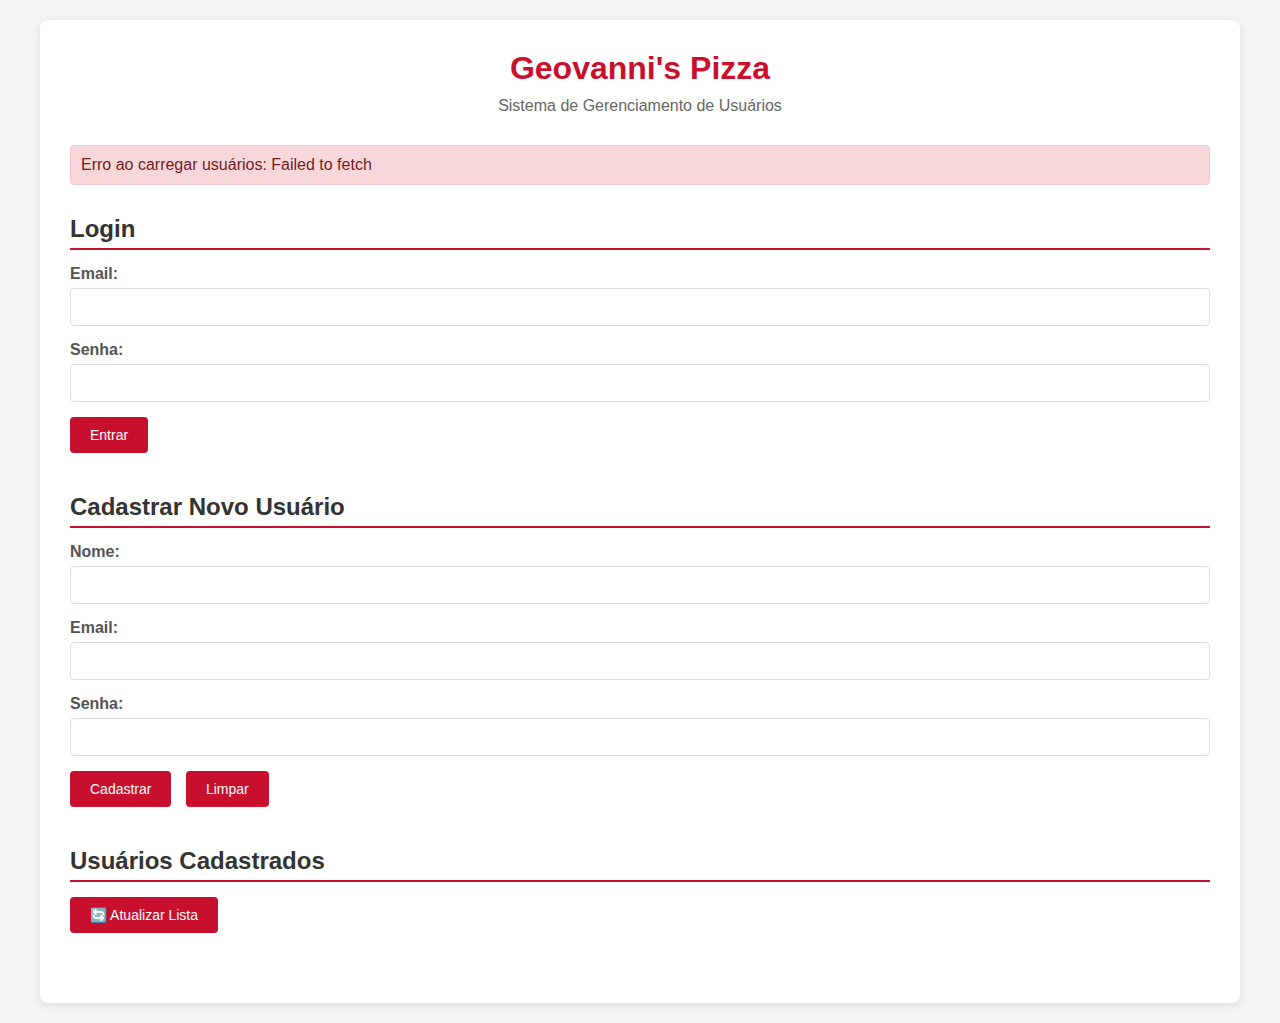
<file: api-cadastro-login/index.html>
<!DOCTYPE html>
<html lang="pt-BR">
	<head>
		<meta charset="UTF-8" />
		<meta name="viewport" content="width=device-width, initial-scale=1.0" />
		<title>Geovanni's Pizza - Sistema de Usuários</title>
		<!-- Link para o arquivo CSS externo -->
		<link rel="stylesheet" href="style.css" />
	</head>
	<body>
		<div class="container">
			<h1>Geovanni's Pizza</h1>
			<p style="text-align: center; color: #666; margin-bottom: 30px">
				Sistema de Gerenciamento de Usuários
			</p>

			<!-- Mensagens de feedback -->
			<div id="mensagem" class="mensagem"></div>

			<!-- Informações do usuário logado -->
			<div id="usuario-info" class="usuario-info">
				<h3>Usuário Logado</h3>
				<p><strong>Nome:</strong> <span id="nome-logado"></span></p>
				<p><strong>Email:</strong> <span id="email-logado"></span></p>
				<button onclick="logout()">Sair</button>
			</div>

			<!-- Seção: Login -->
			<div class="secao" id="secao-login">
				<h2>Login</h2>
				<form id="form-login" onsubmit="fazerLogin(event)">
					<div class="form-group">
						<label for="login-email">Email:</label>
						<input type="email" id="login-email" required />
					</div>
					<div class="form-group">
						<label for="login-senha">Senha:</label>
						<input type="password" id="login-senha" required />
					</div>
					<button type="submit">Entrar</button>
				</form>
			</div>

			<!-- Seção: Cadastro de Usuário -->
			<div class="secao">
				<h2>Cadastrar Novo Usuário</h2>
				<form id="form-cadastro" onsubmit="cadastrarUsuario(event)">
					<div class="form-group">
						<label for="nome">Nome:</label>
						<input type="text" id="nome" required minlength="3" />
					</div>
					<div class="form-group">
						<label for="email">Email:</label>
						<input type="email" id="email" required />
					</div>
					<div class="form-group">
						<label for="senha">Senha:</label>
						<input
							type="password"
							id="senha"
							required
							minlength="8"
						/>
					</div>
					<button type="submit">Cadastrar</button>
					<button type="reset">Limpar</button>
				</form>
			</div>

			<!-- Seção: Lista de Usuários -->
			<div class="secao">
				<h2>Usuários Cadastrados</h2>
				<button onclick="listarUsuarios()">🔄 Atualizar Lista</button>
				<div id="loading" class="loading">Carregando...</div>
				<table id="tabela-usuarios">
					<thead>
						<tr>
							<th>ID</th>
							<th>Nome</th>
							<th>Email</th>
							<th>Cadastrado em</th>
							<th>Ações</th>
						</tr>
					</thead>
					<tbody id="tbody-usuarios">
						<!-- Os usuários serão inseridos aqui via JavaScript -->
					</tbody>
				</table>
			</div>
		</div>

		<!-- Link para o arquivo JavaScript externo -->
		<script src="script.js"></script>
	</body>
</html>
</file>
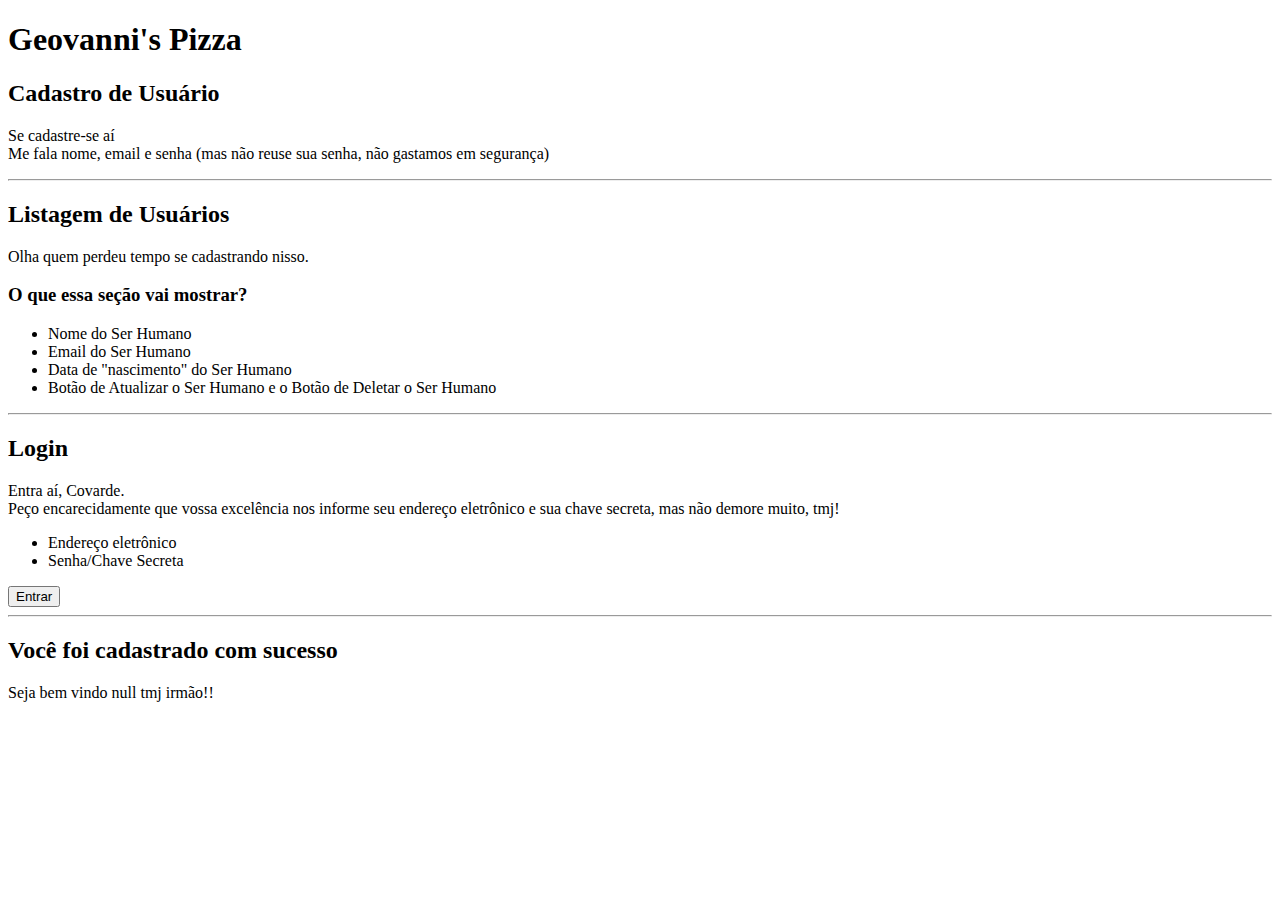
<file: front/frontend/index.html>
<!DOCTYPE html>
<html lang="en">
<head>
    <meta charset="UTF-8">
    <meta name="viewport" content="width=device-width, initial-scale=1.0">
    <title>Geovanni's Pizza - Sistema de Usuário</title>
</head>
<body>
    <h1>
        Geovanni's Pizza 
    </h1>
    <h2>
        Cadastro de Usuário
    </h2>
    <p>
        Se cadastre-se aí <br>
        Me fala nome, email e senha 
        (mas não reuse sua senha, 
        não gastamos em segurança)
    </p>

    <hr>

    <h2>
        Listagem de Usuários
    </h2>
    <p>
        Olha quem perdeu tempo se cadastrando
        nisso.
    </p>

    <h3>
        O que essa seção vai mostrar?
    </h3>
    
    <ul>
        <li>Nome do Ser Humano</li>
        <li>Email do Ser Humano</li>
        <li>Data de "nascimento" do Ser Humano</li>
        <li>Botão de Atualizar o Ser Humano e 
            o Botão de Deletar o Ser Humano</li>
    </ul>
    
    <hr>

    <h2>
        Login
    </h2>
    <p>
        Entra aí, Covarde. <br>
        Peço encarecidamente que vossa 
        excelência nos informe seu 
        endereço eletrônico e sua chave secreta,
        mas não demore muito, tmj!
    </p>

    <ul>
        <li>Endereço eletrônico</li>
        <li>Senha/Chave Secreta</li>
    </ul>
    <button>Entrar</button>
    <hr>

    <script>
        // JS -> 3 tipos de variaveis
        // const -> Constante (valor não muda)
        // let -> mais nova, e indicada
        // let -> escopo local
        // var -> padrão, e não indicada
        // var -> escopo global

        let nome = prompt('Informe seu nome')
        let email = prompt('Informe seu email')
        let senha = prompt('Informe sua senha')

        document.write('<h2>Você foi \
            cadastrado com sucesso</h2>')
        
        document.write('<p>Seja bem vindo ' 
            + nome +' tmj irmão!! </p>')
        
        
        
    </script>

</body>
</html>
</file>
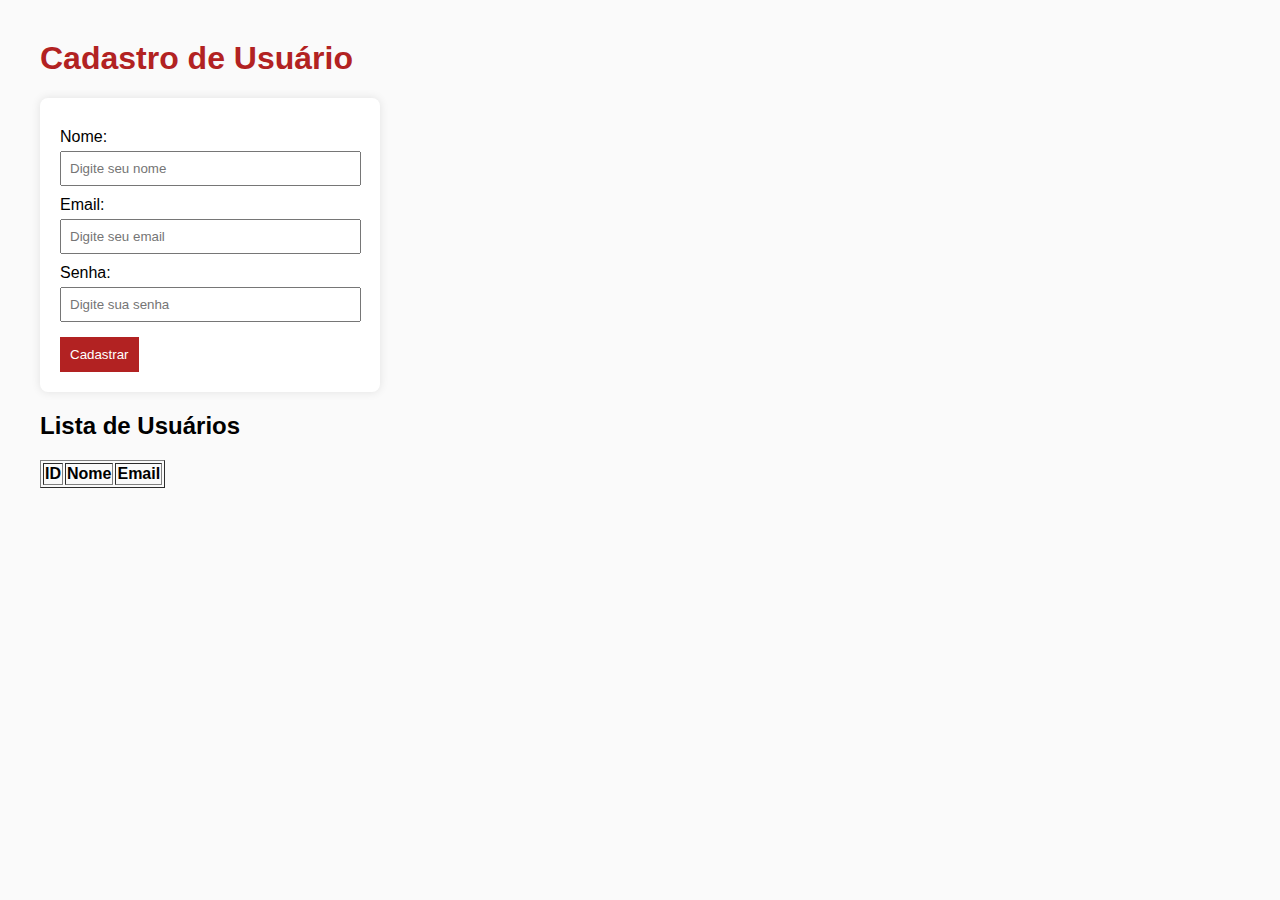
<file: api-cadastro-login/con_front/index2.html>
<!DOCTYPE html>
<html lang="pt-BR">
	<head>
		<meta charset="UTF-8" />
		<title>Geovanni's Pizza - Cadastro</title>
		<link rel="stylesheet" href="style2.css" />
	</head>
	<body>
		<h1>Cadastro de Usuário</h1>

		<form id="formCadastro" onsubmit="cadastrarUsuario(event)">
			<label for="nome">Nome:</label>
			<input
				type="text"
				id="nome"
				placeholder="Digite seu nome"
				required
			/><br />

			<label for="email">Email:</label>
			<input
				type="email"
				id="email"
				placeholder="Digite seu email"
				required
			/><br />

			<label for="senha">Senha:</label>
			<input
				type="password"
				id="senha"
				placeholder="Digite sua senha"
				required
			/><br />

			<button type="submit">Cadastrar</button>
		</form>

		<h2>Lista de Usuários</h2>
		<table id="tabelaUsuarios" border="1">
			<thead>
				<tr>
					<th>ID</th>
					<th>Nome</th>
					<th>Email</th>
				</tr>
			</thead>
			<tbody></tbody>
		</table>

		<script src="script2.js"></script>
	</body>
</html>
</file>
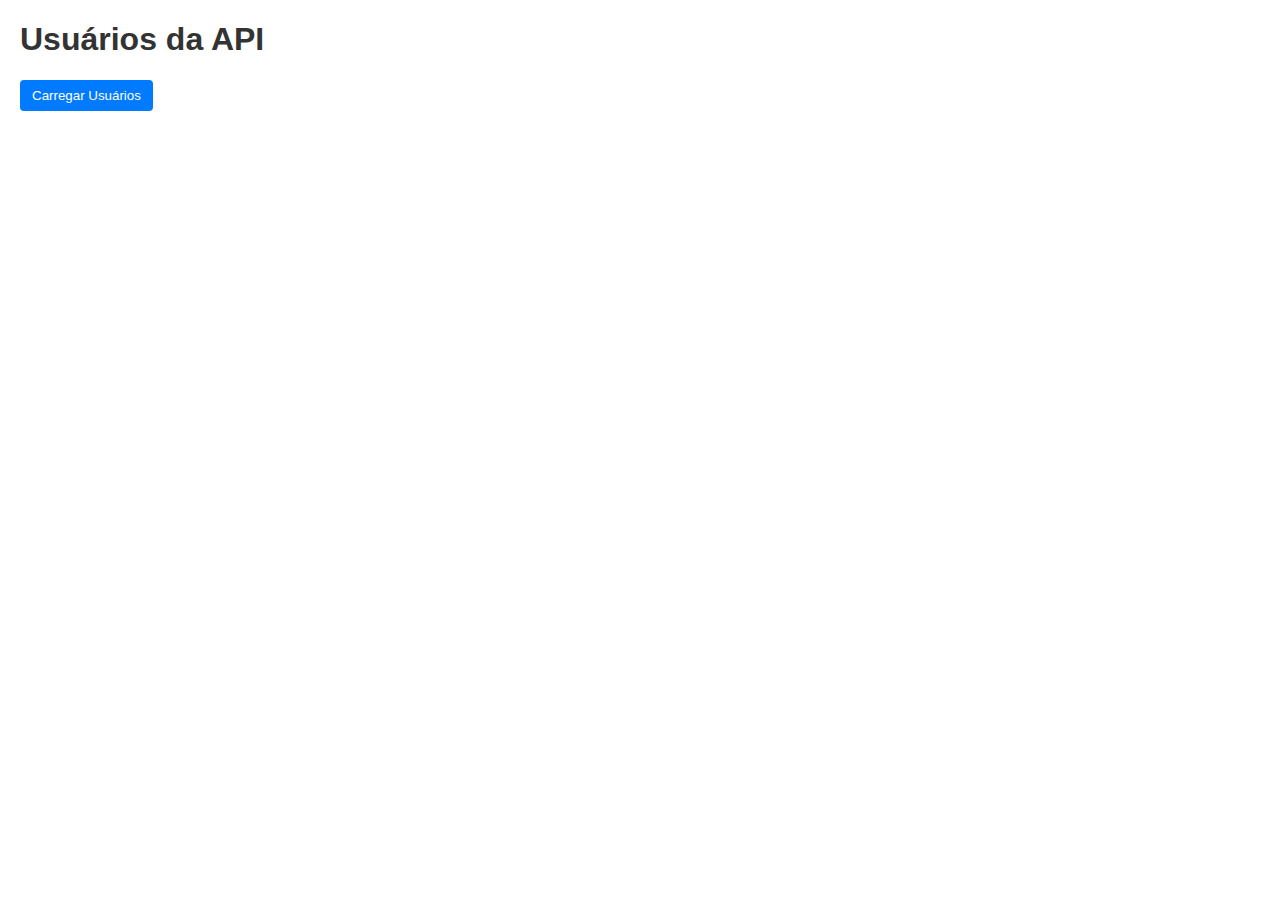
<file: api-cadastro-login/consumo_api/consumo.html>
<!DOCTYPE html>
<html lang="pt-BR">
	<head>
		<meta charset="UTF-8" />
		<meta name="viewport" content="width=device-width, initial-scale=1.0" />
		<title>Lista de Usuários</title>
		<link rel="stylesheet" href="consumo.css" />
	</head>
	<body>
		<h1>Usuários da API</h1>
		<button id="btnCarregar">Carregar Usuários</button>
		<ul id="listaUsuarios"></ul>

		<script src="consumo.js"></script>
	</body>
</html>
</file>
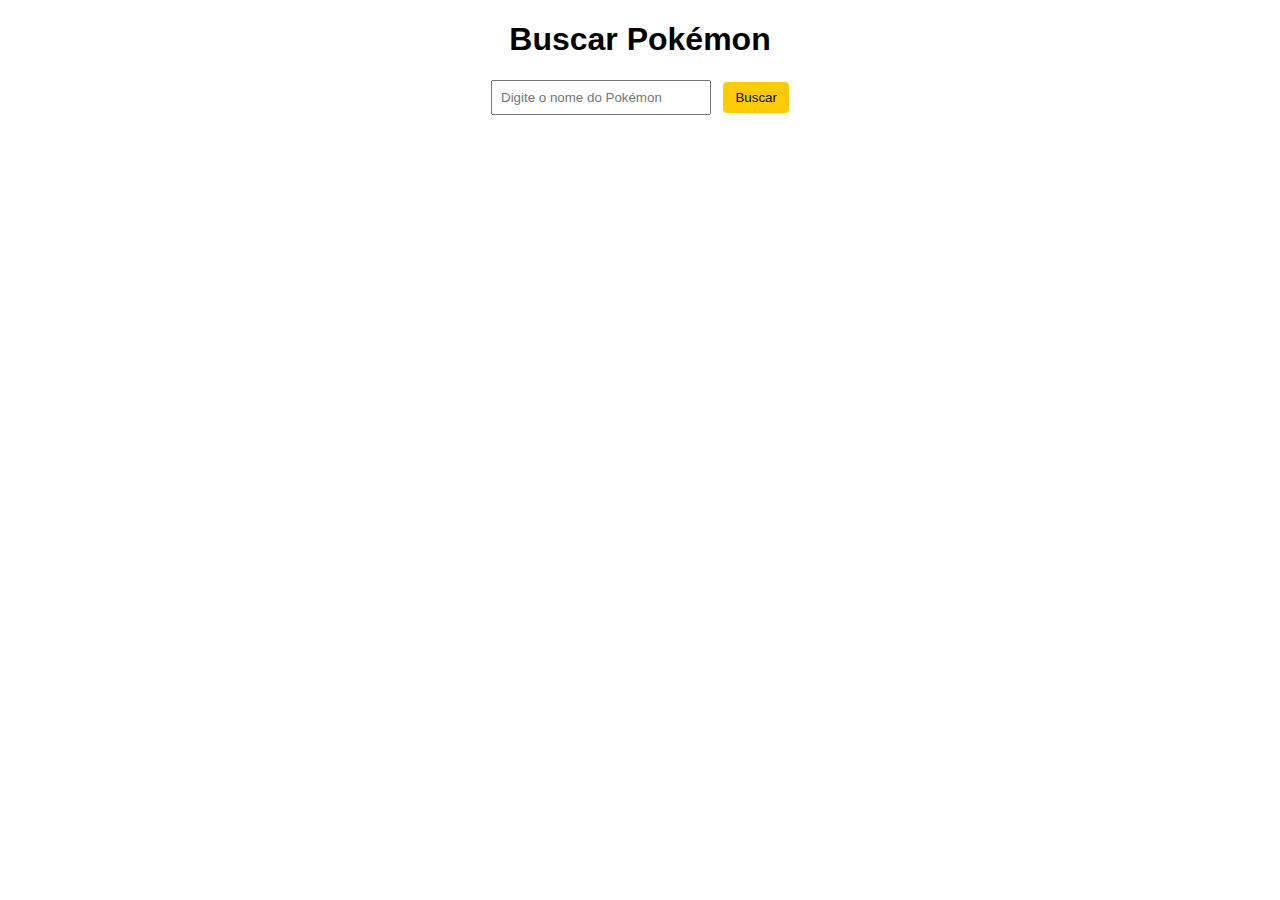
<file: api-cadastro-login/consumo_api/poke.html>
<!DOCTYPE html>
<html lang="pt-BR">
	<head>
		<meta charset="UTF-8" />
		<meta name="viewport" content="width=device-width, initial-scale=1.0" />
		<title>Buscar Pokémon</title>
		<link rel="stylesheet" href="poke.css" />
	</head>
	<body>
		<h1>Buscar Pokémon</h1>

		<form id="formPokemon">
			<input
				type="text"
				id="nomePokemon"
				placeholder="Digite o nome do Pokémon"
			/>
			<button id="btnBuscar" type="submit">Buscar</button>
		</form>

		<div id="resultado"></div>

		<div id="resultado"></div>

		<script src="poke2.js"></script>
	</body>
</html>
</file>
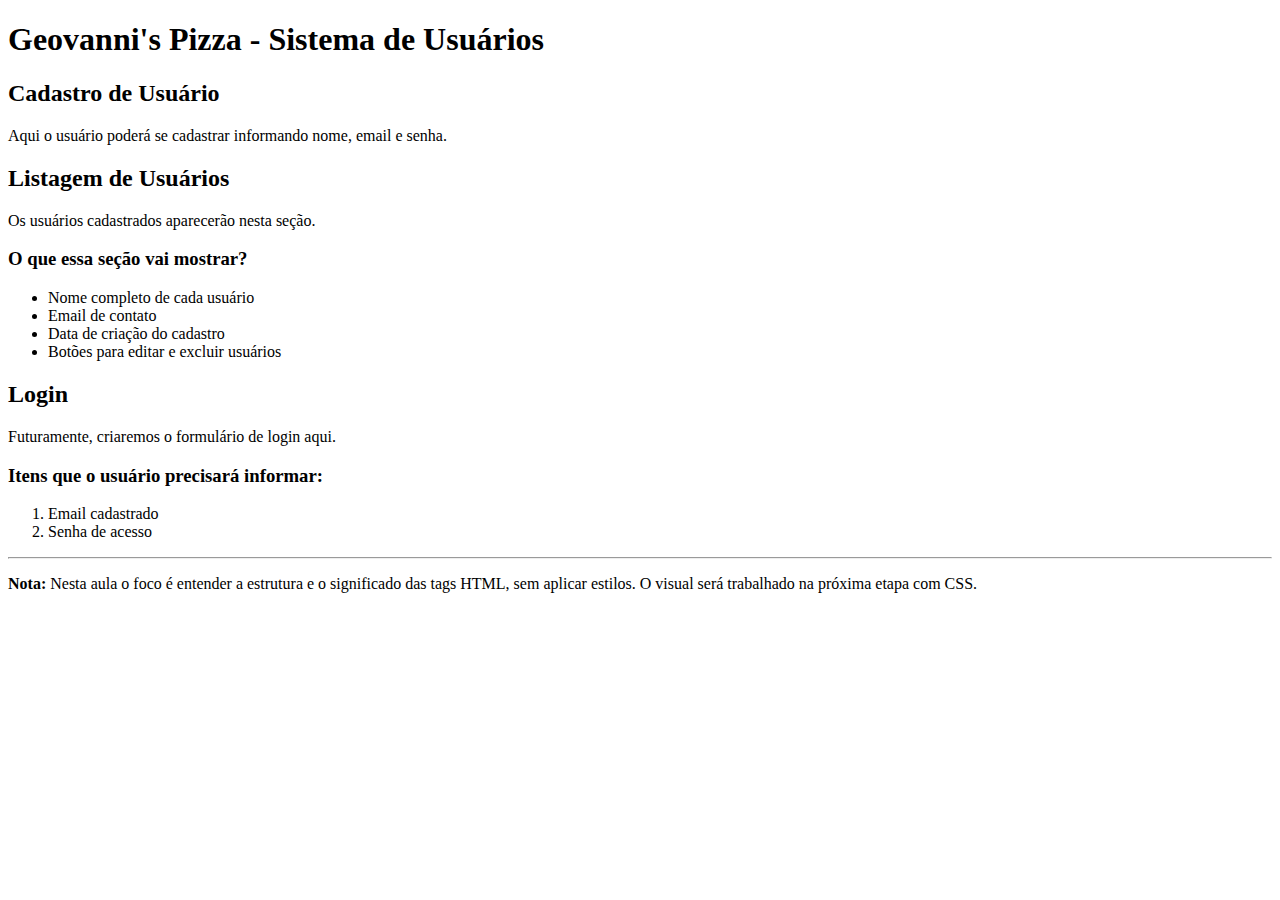
<file: front/aula01/aula01.html>
<!DOCTYPE html>
<html lang="pt-BR">

<head>
	<meta charset="UTF-8">
	<title>Geovanni's Pizza - Sistema de Usuários</title>
</head>

<body>
	<h1>Geovanni's Pizza - Sistema de Usuários</h1>

	<h2>Cadastro de Usuário</h2>
	<p>Aqui o usuário poderá se cadastrar informando nome, email e senha.</p>

	<h2>Listagem de Usuários</h2>
	<p>Os usuários cadastrados aparecerão nesta seção.</p>

	<h3>O que essa seção vai mostrar?</h3>
	<ul>
		<li>Nome completo de cada usuário</li>
		<li>Email de contato</li>
		<li>Data de criação do cadastro</li>
		<li>Botões para editar e excluir usuários</li>
	</ul>

	<h2>Login</h2>
	<p>Futuramente, criaremos o formulário de login aqui.</p>

	<h3>Itens que o usuário precisará informar:</h3>
	<ol>
		<li>Email cadastrado</li>
		<li>Senha de acesso</li>
	</ol>

	<hr>

	<p><strong>Nota:</strong> Nesta aula o foco é entender a estrutura e o significado das tags HTML,
		sem aplicar estilos. O visual será trabalhado na próxima etapa com CSS.</p>
</body>

</html>
</file>
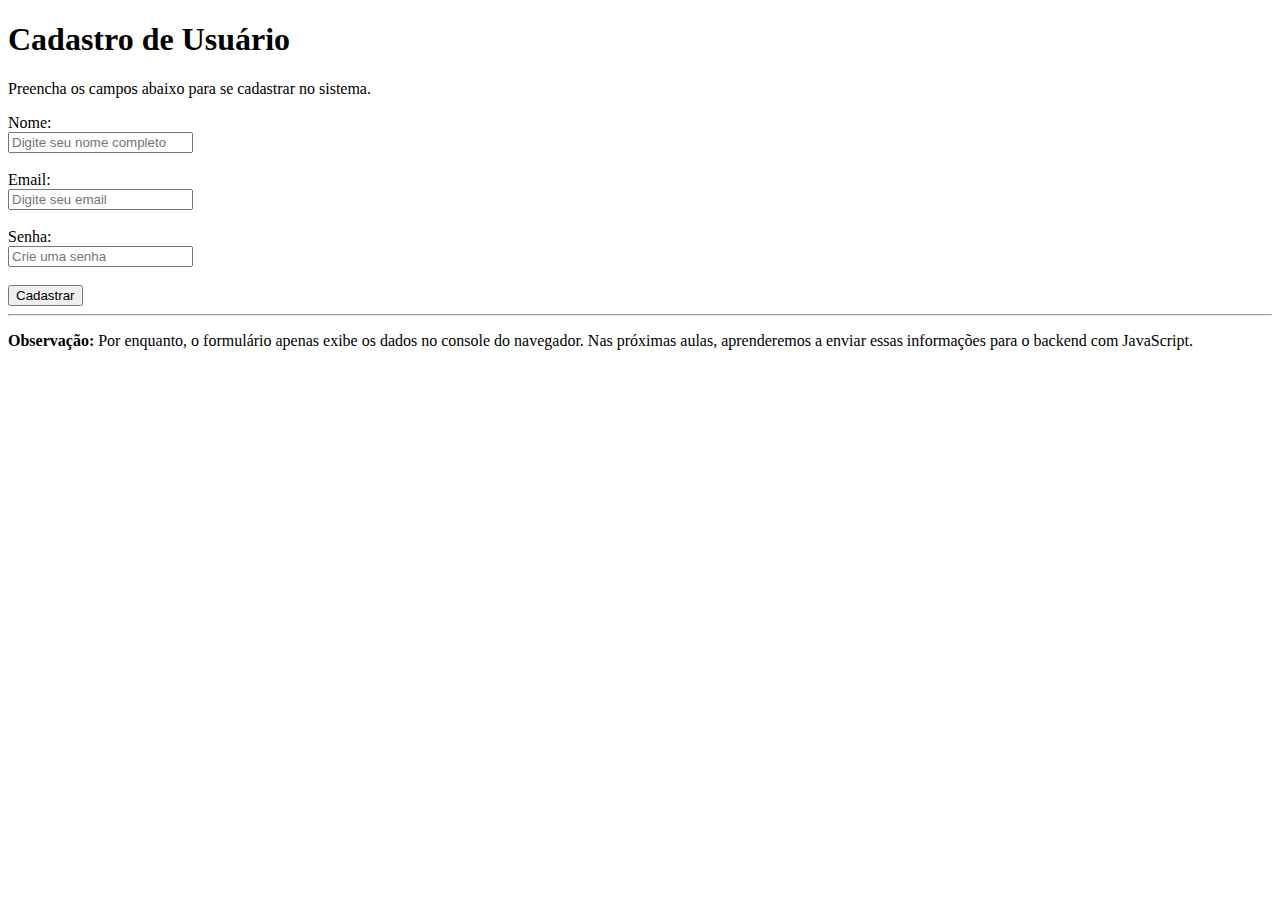
<file: front/aula02/aula02.html>
<!DOCTYPE html>
<html lang="pt-BR">

<head>
	<meta charset="UTF-8">
	<title>Geovanni's Pizza - Cadastro de Usuário</title>
</head>

<body>
	<h1>Cadastro de Usuário</h1>
	<p>Preencha os campos abaixo para se cadastrar no sistema.</p>

	<form id="formCadastro">
		<label for="nome">Nome:</label><br>
		<input type="text" id="nome" placeholder="Digite seu nome completo" required><br><br>

		<label for="email">Email:</label><br>
		<input type="email" id="email" placeholder="Digite seu email" required><br><br>

		<label for="senha">Senha:</label><br>
		<input type="password" id="senha" placeholder="Crie uma senha" required><br><br>

		<button type="submit">Cadastrar</button>
	</form>

	<hr>

	<p><strong>Observação:</strong> Por enquanto, o formulário apenas exibe os dados no console do navegador.
		Nas próximas aulas, aprenderemos a enviar essas informações para o backend com JavaScript.</p>

	<script>
		// Captura o evento de envio do formulário
		document.getElementById("formCadastro").addEventListener("submit", function (e) {
			e.preventDefault(); // Evita recarregar a página

			// Captura os valores dos campos
			const nome = document.getElementById("nome").value;
			const email = document.getElementById("email").value;
			const senha = document.getElementById("senha").value;

			// Exibe no console (simulando envio)
			console.log("Dados do usuário:");
			console.log("Nome:", nome);
			console.log("Email:", email);
			console.log("Senha:", senha);

			alert("Formulário enviado! Confira os dados no console (F12).");
		});
	</script>
</body>

</html>
</file>
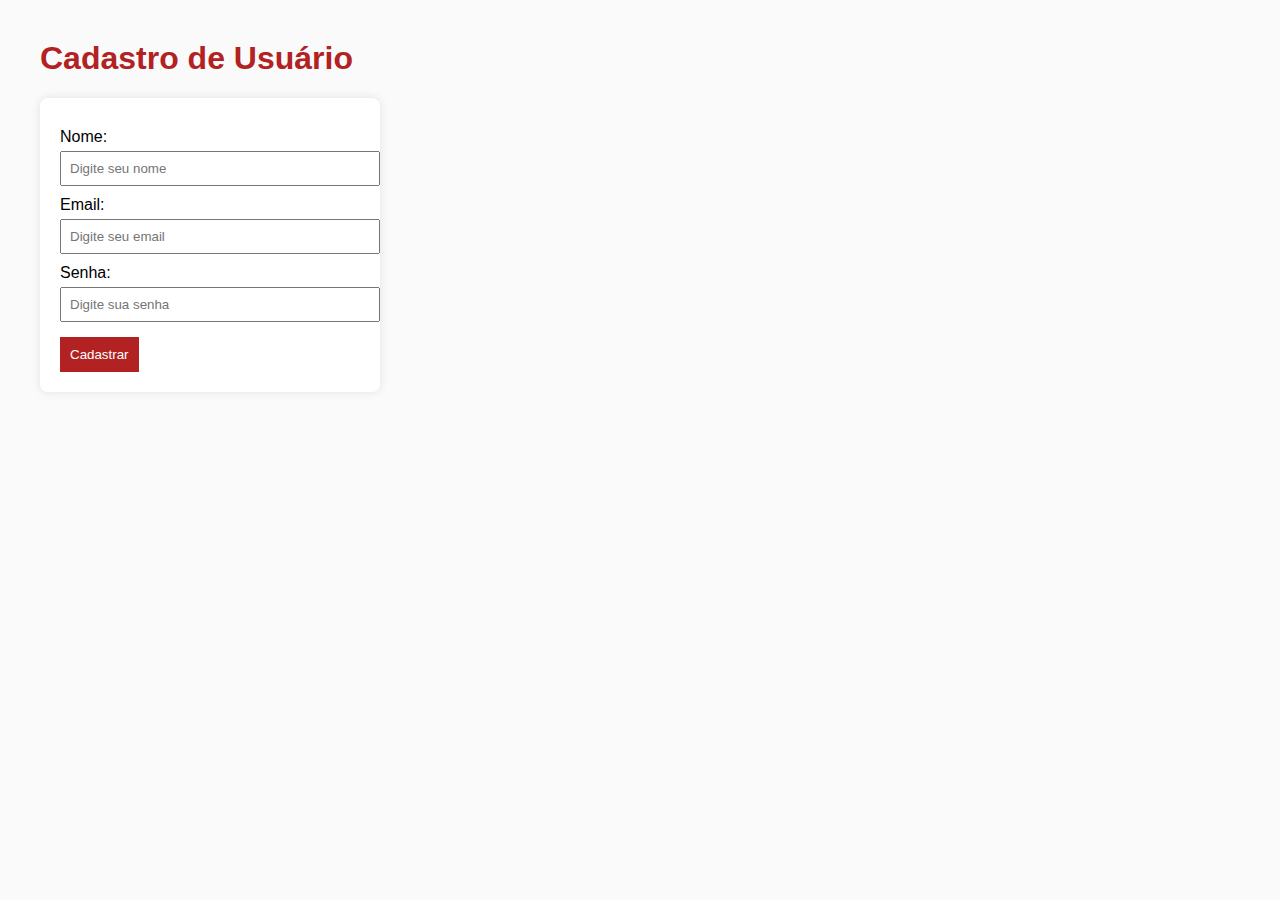
<file: front/aula03/aula3.html>
<!DOCTYPE html>
<html lang="pt-BR">

<head>
	<meta charset="UTF-8">
	<title>Geovanni's Pizza - Cadastro</title>
	<link rel="stylesheet" href="style.css">
</head>

<body>
	<h1>Cadastro de Usuário</h1>

	<form id="formCadastro">
		<label for="nome">Nome:</label>
		<input type="text" id="nome" placeholder="Digite seu nome" required>

		<label for="email">Email:</label>
		<input type="email" id="email" placeholder="Digite seu email" required>

		<label for="senha">Senha:</label>
		<input type="password" id="senha" placeholder="Digite sua senha" required>

		<button type="submit">Cadastrar</button>
	</form>
</body>

</html>
</file>
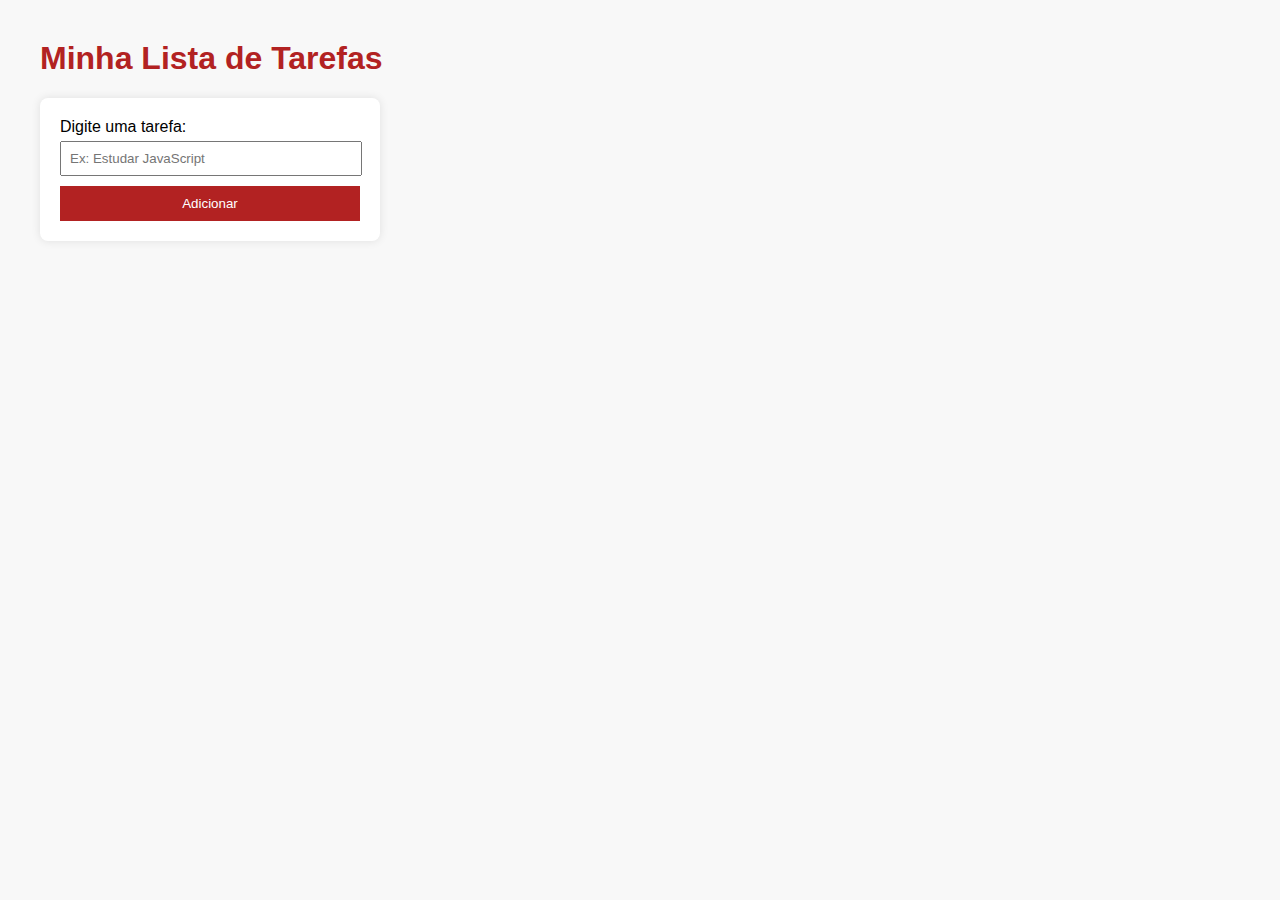
<file: front/frontend/aula04.html>
<!DOCTYPE html>
<html lang="pt-BR">
	<head>
		<meta charset="UTF-8" />
		<title>Aula 04</title>
		<link rel="stylesheet" href="aula04.css" />
	</head>
	<body>
		<h1>Minha Lista de Tarefas</h1>

		<form id="formTarefa">
			<label for="tarefa">Digite uma tarefa:</label>
			<input
				type="text"
				id="tarefa"
				placeholder="Ex: Estudar JavaScript"
			/>
			<button type="submit">Adicionar</button>
		</form>

		<ul id="listaTarefas"></ul>

		<script src="aula04.js"></script>
	</body>
</html>
</file>
<file: api-cadastro-login/con_front/style2.css>
body {
  font-family: Arial, sans-serif;
  background-color: #fafafa;
  margin: 40px;
}

h1 {
  color: #b22222;
}

form {
  background: #fff;
  padding: 20px;
  border-radius: 8px;
  width: 300px;
  box-shadow: 0 0 10px rgba(0,0,0,0.1);
}

label {
  display: block;
  margin-top: 10px;
}

input {
  width: 93.5%;
  padding: 8px;
  margin-top: 5px;
}

button {
  margin-top: 15px;
  background: #b22222;
  color: white;
  border: none;
  padding: 10px;
  cursor: pointer;
}

button:hover {
  background: #8b1a1a;
}
</file>
<file: api-cadastro-login/consumo_api/consumo.css>
body {
  font-family: Arial, sans-serif;
  margin: 20px;
}

h1 {
  color: #333;
}

button {
  padding: 8px 12px;
  background-color: #007bff;
  color: white;
  border: none;
  border-radius: 4px;
  cursor: pointer;
}

button:hover {
  background-color: #0056b3;
}

ul {
  list-style: none;
  padding: 0;
}

li {
  margin: 8px 0;
  padding: 10px;
  border: 1px solid #ccc;
  border-radius: 6px;
}
</file>
<file: api-cadastro-login/consumo_api/poke.css>
body {
  font-family: Arial, sans-serif;
  margin: 20px;
  text-align: center;
}

input {
  padding: 8px;
  width: 200px;
}

button {
  padding: 8px 12px;
  margin-left: 8px;
  background-color: #ffcb05;
  border: none;
  border-radius: 4px;
  cursor: pointer;
}

button:hover {
  background-color: #f4b700;
}

#resultado {
  margin-top: 20px;
}

img {
  width: 150px;
  height: 150px;
}
</file>
<file: front/aula03/style.css>
body {
	font-family: Arial, sans-serif;
	background-color: #fafafa;
	margin: 40px;
}

h1 {
	color: #b22222;
}

form {
	background: white;
	padding: 20px;
	width: 300px;
	border-radius: 8px;
	box-shadow: 0 0 10px rgba(0, 0, 0, 0.1);
}

label {
	display: block;
	margin-top: 10px;
}

input {
	width: 100%;
	padding: 8px;
	margin-top: 5px;
}

button {
	margin-top: 15px;
	background: #b22222;
	color: white;
	border: none;
	padding: 10px;
	cursor: pointer;
}

button:hover {
	background: #8b1a1a;
}
</file>
<file: front/frontend/aula04.css>
body {
	font-family: Arial, sans-serif;
	background-color: #f8f8f8;
	margin: 40px;
}

h1 {
	color: #b22222;
}

form {
	background: white;
	padding: 20px;
	width: 300px;
	border-radius: 8px;
	box-shadow: 0 0 10px rgba(0, 0, 0, 0.1);
	margin-bottom: 20px;
}

input {
	width: 94%;
	padding: 8px;
	margin-top: 5px;
}

button {
	margin-top: 10px;
	background: #b22222;
	color: white;
	border: none;
	padding: 10px;
	cursor: pointer;
	width: 100%;
}

button:hover {
	background: #8b1a1a;
}

ul {
	list-style-type: none;
	padding: 0;
}

li {
	background: white;
	padding: 10px;
	border-radius: 5px;
	margin-bottom: 8px;
	box-shadow: 0 0 5px rgba(0, 0, 0, 0.1);
}
</file>
<file: api-cadastro-login/style.css>
/* Reset básico e configuração geral */
* {
    margin: 0;
    padding: 0;
    box-sizing: border-box;
}

body {
    font-family: Arial, sans-serif;
    background-color: #f4f4f4;
    padding: 20px;
}

/* Container principal */
.container {
    max-width: 1200px;
    margin: 0 auto;
    background-color: white;
    padding: 30px;
    border-radius: 8px;
    box-shadow: 0 2px 10px rgba(0,0,0,0.1);
}

/* Cabeçalho */
h1 {
    color: #c8102e;
    text-align: center;
    margin-bottom: 10px;
}

h2 {
    color: #333;
    margin-top: 30px;
    margin-bottom: 15px;
    border-bottom: 2px solid #c8102e;
    padding-bottom: 5px;
}

/* Formulários */
.form-group {
    margin-bottom: 15px;
}

label {
    display: block;
    margin-bottom: 5px;
    font-weight: bold;
    color: #555;
}

input[type="text"],
input[type="email"],
input[type="password"],
input[type="number"] {
    width: 100%;
    padding: 10px;
    border: 1px solid #ddd;
    border-radius: 4px;
    font-size: 14px;
}

input:focus {
    outline: none;
    border-color: #c8102e;
}

/* Botões */
button {
    background-color: #c8102e;
    color: white;
    padding: 10px 20px;
    border: none;
    border-radius: 4px;
    cursor: pointer;
    font-size: 14px;
    margin-right: 10px;
}

button:hover {
    background-color: #a00d24;
}

button:disabled {
    background-color: #ccc;
    cursor: not-allowed;
}

/* Mensagens */
.mensagem {
    padding: 10px;
    margin: 15px 0;
    border-radius: 4px;
    display: none;
}

.mensagem.sucesso {
    background-color: #d4edda;
    color: #155724;
    border: 1px solid #c3e6cb;
}

.mensagem.erro {
    background-color: #f8d7da;
    color: #721c24;
    border: 1px solid #f5c6cb;
}

/* Tabela de usuários */
table {
    width: 100%;
    border-collapse: collapse;
    margin-top: 20px;
    display: none;
}

table.ativa {
    display: table;
}

th, td {
    padding: 12px;
    text-align: left;
    border-bottom: 1px solid #ddd;
}

th {
    background-color: #c8102e;
    color: white;
}

tr:hover {
    background-color: #f5f5f5;
}

.acoes button {
    padding: 5px 10px;
    font-size: 12px;
}

.btn-editar {
    background-color: #007bff;
}

.btn-editar:hover {
    background-color: #0056b3;
}

.btn-deletar {
    background-color: #dc3545;
}

.btn-deletar:hover {
    background-color: #c82333;
}

/* Seções */
.secao {
    margin-bottom: 40px;
}

/* Loading */
.loading {
    text-align: center;
    color: #666;
    font-style: italic;
    display: none;
}

.loading.ativo {
    display: block;
}

/* Info do usuário logado */
.usuario-info {
    background-color: #e7f3ff;
    padding: 15px;
    border-radius: 4px;
    margin-bottom: 20px;
    display: none;
}

.usuario-info.ativo {
    display: block;
}

.usuario-info h3 {
    margin-bottom: 10px;
    color: #004085;
}
</file>
